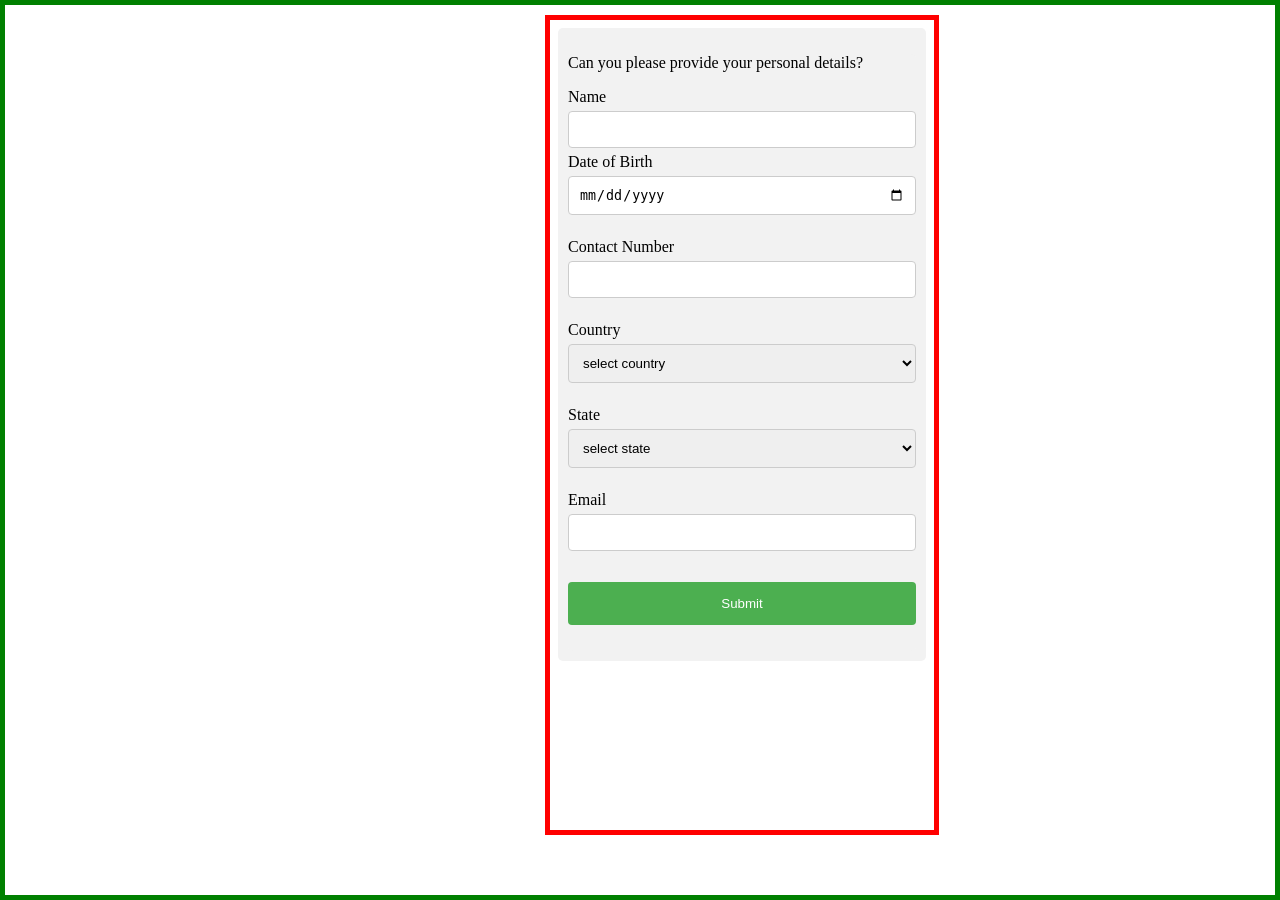
<file: index.html>
<!DOCTYPE html>
<html lang="en">
  <head>
    <meta charset="UTF-8" />
    <meta http-equiv="X-UA-Compatible" content="IE=edge" />
    <meta name="viewport" content="width=device-width, initial-scale=1.0" />
    <link rel="stylesheet" href="./utils/index.css" />
    <title>Form</title>
  </head>
  <body id="main">
    <iframe class="iframe" src="./utils/form.html" />
  </body>
</html>
</file>
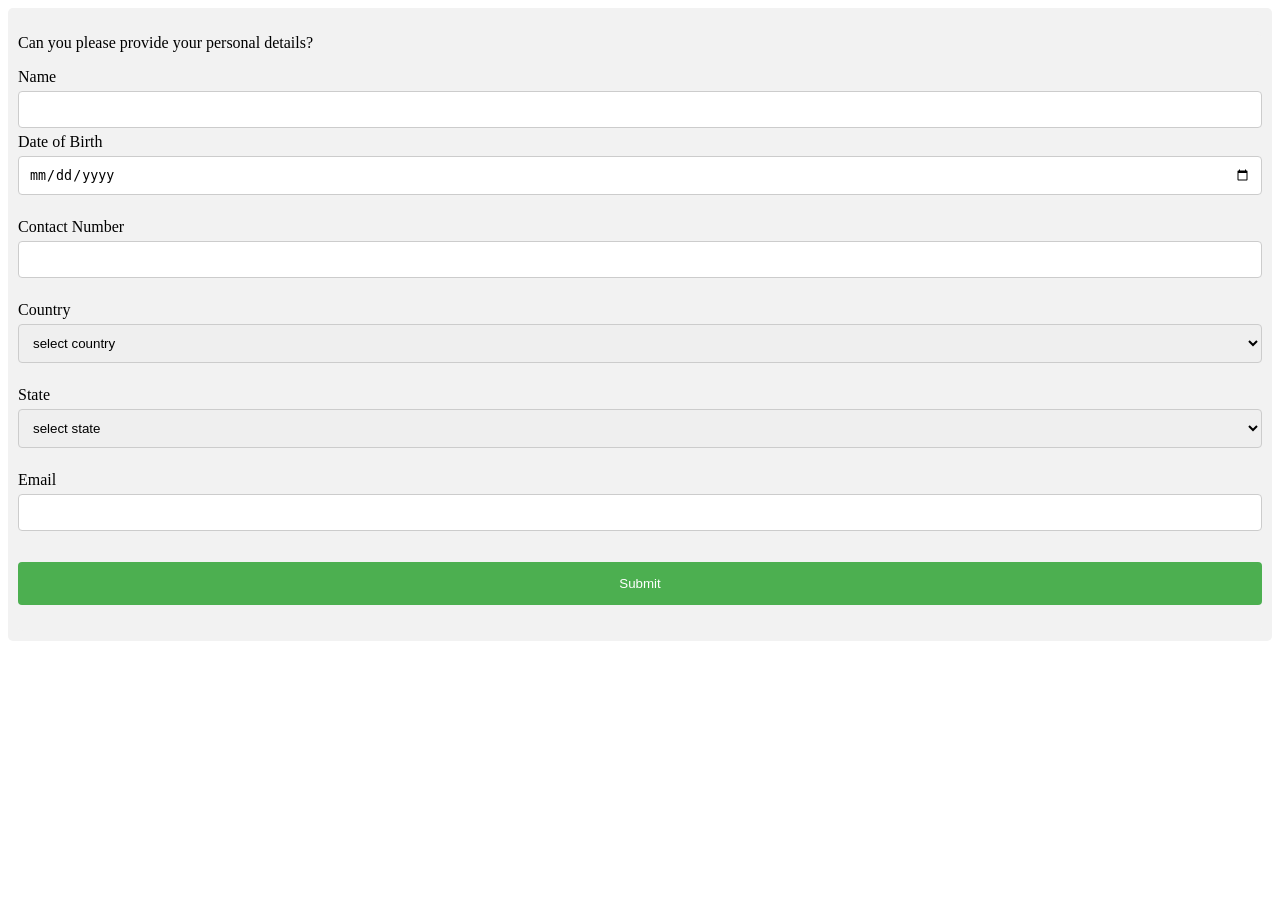
<file: form.html>
<!DOCTYPE html>
<html lang="en">
  <head>
    <meta charset="UTF-8" />
    <meta http-equiv="X-UA-Compatible" content="IE=edge" />
    <meta name="viewport" content="width=device-width, initial-scale=1.0" />
    <link rel="stylesheet" href="index.css" />
    <title>Form</title>
  </head>
  <body>
    <div id="form">
      <div>
        <p>Can you please provide your personal details?</p>
        <form id="formSubmit">
          <label for="fname">Name</label><br />
          <input type="text" id="fname" name="fname" value="" required/>
          <label for="dob">Date of Birth</label><br />
          
          <input type="date" id="dob" name="dob" value="" required/><br /><br />

          <label for="cnumber">Contact Number</label><br />
          <input
            type="number"
            id="cnumber"
            name="cnumber"
            value=""
            required
          /><br /><br />

          <label for="country">Country</label>
          <select id="country" name="country">
            <option>select country</option></select
          ><br /><br />

          <label for="state">State</label>
          <select id="state" name="state">
            <option>select state</option></select
          ><br /><br />

          <label for="email">Email</label><br />
          <input type="email" id="email" name="email" value="" required/><br /><br />

          <input onclick="validateForm()" type="submit"></input>
        </form>
        <br />
        <script src="script.js"></script>
      </div>
      <p id="suc"></p>
    </div>
  </body>
</html>
</file>
<file: utils/index.css>
#main {
  margin: 0;
  padding: 0;
  box-sizing: border-box;
  border: 5px solid green;
  height: 100vh;
  width: 100vw;
}

.iframe {
  margin-left: 60vh;
  margin-top: 10px;
  height: 90vh;
  width: 30vw;
  border: 5px solid red;
}

#form {
  padding: 10px;;
}

input[type="text"],
select {
  width: 100%;
  padding: 10px 10px;
  margin: 5px 0;
  display: inline-block;
  border: 1px solid #ccc;
  border-radius: 4px;
  box-sizing: border-box;
}

input[type="number"],
select {
  width: 100%;
  padding: 10px 10px;
  margin: 5px 0;
  display: inline-block;
  border: 1px solid #ccc;
  border-radius: 4px;
  box-sizing: border-box;
}

input[type="email"],
select {
  width: 100%;
  padding: 10px 10px;
  margin: 5px 0;
  display: inline-block;
  border: 1px solid #ccc;
  border-radius: 4px;
  box-sizing: border-box;
}

input[type="date"],
select {
  width: 100%;
  padding: 10px 10px;
  margin: 5px 0;
  display: inline-block;
  border: 1px solid #ccc;
  border-radius: 4px;
  box-sizing: border-box;
}

input[type="submit"] {
  width: 100%;
  background-color: #4caf50;
  color: white;
  padding: 14px 20px;
  margin: 8px 0;
  border: none;
  border-radius: 4px;
  cursor: pointer;
}

button[type="submit"]{
  background-color: #45a049;
}

div {
  border-radius: 5px;
  background-color: #f2f2f2;
  /* border: 1px solid #ccc; */
}

#suc{
  display: none;
}
</file>
<file: index.css>
#main {
  margin: 0;
  padding: 0;
  box-sizing: border-box;
  border: 5px solid green;
  height: 100vh;
  width: 100vw;
}

.iframe {
  margin-left: 60vh;
  margin-top: 10px;
  height: 90vh;
  width: 30vw;
  border: 5px solid red;
}

#form {
  padding: 10px;;
}

input[type="text"],
select {
  width: 100%;
  padding: 10px 10px;
  margin: 5px 0;
  display: inline-block;
  border: 1px solid #ccc;
  border-radius: 4px;
  box-sizing: border-box;
}

input[type="number"],
select {
  width: 100%;
  padding: 10px 10px;
  margin: 5px 0;
  display: inline-block;
  border: 1px solid #ccc;
  border-radius: 4px;
  box-sizing: border-box;
}

input[type="email"],
select {
  width: 100%;
  padding: 10px 10px;
  margin: 5px 0;
  display: inline-block;
  border: 1px solid #ccc;
  border-radius: 4px;
  box-sizing: border-box;
}

input[type="date"],
select {
  width: 100%;
  padding: 10px 10px;
  margin: 5px 0;
  display: inline-block;
  border: 1px solid #ccc;
  border-radius: 4px;
  box-sizing: border-box;
}

input[type="submit"] {
  width: 100%;
  background-color: #4caf50;
  color: white;
  padding: 14px 20px;
  margin: 8px 0;
  border: none;
  border-radius: 4px;
  cursor: pointer;
}

button[type="submit"]{
  background-color: #45a049;
}

div {
  border-radius: 5px;
  background-color: #f2f2f2;
  /* border: 1px solid #ccc; */
}

#suc{
  display: none;
}
</file>
